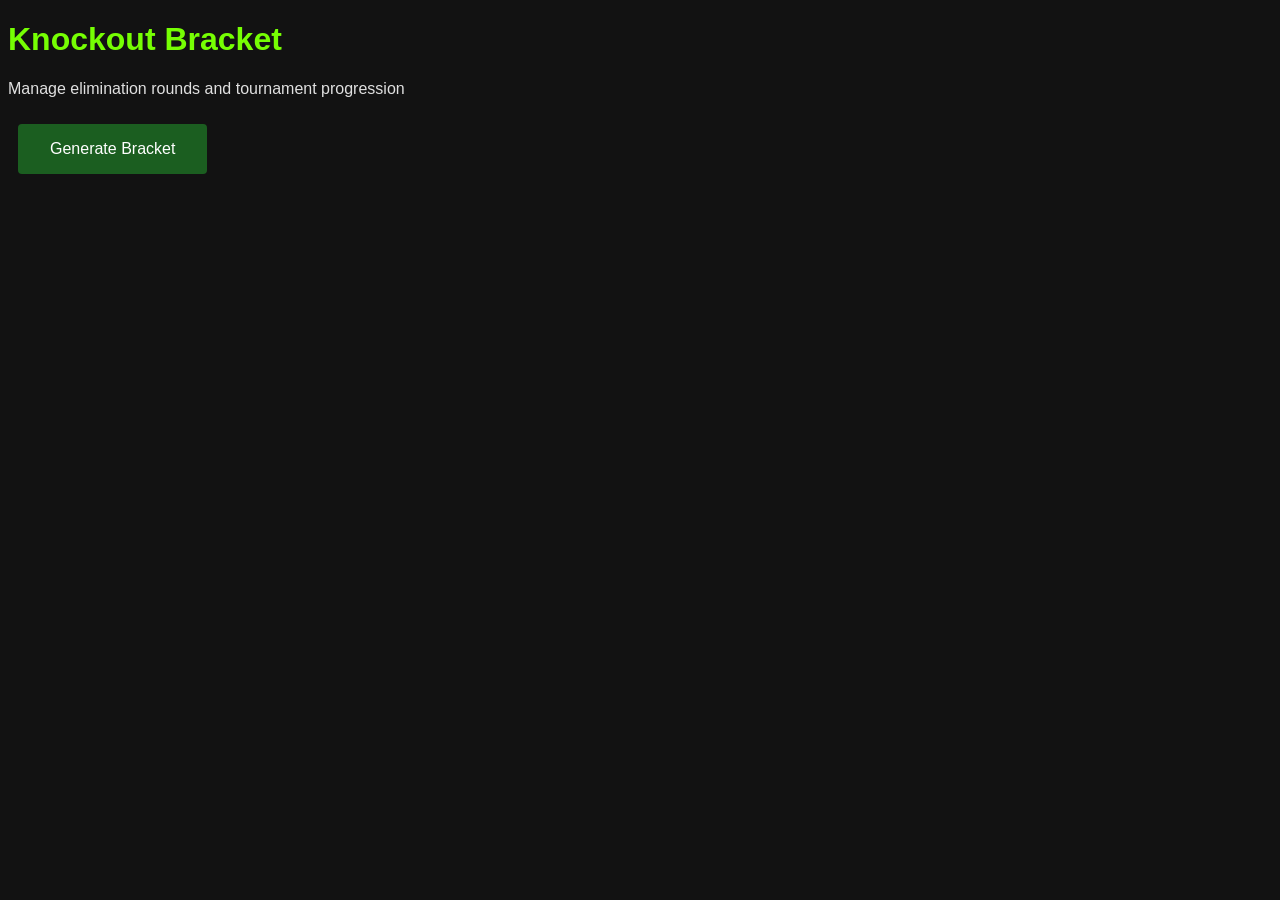
<file: bracket.html>
<!DOCTYPE html>
<html lang="en">

<head>
  <meta charset="UTF-8">
  <meta name="viewport" content="width=device-width, initial-scale=1.0">
  <title>ESM - Knockout Bracket</title>

  <link rel="stylesheet" href="styles.css">
</head>

<body>

  <!-- PAGE TITLE -->
  <header>
    <h1>Knockout Bracket</h1>
    <p>Manage elimination rounds and tournament progression</p>
  </header>


  <!-- GENERATE BRACKET -->
  <section>

    <button onclick="generateBracket()">Generate Bracket</button>

    <div id="bracketContainer"></div>

  </section>


  <!-- SCRIPTS -->
  <script src="db.js"></script>
  <script src="app.js"></script>


  <!-- BRACKET LOGIC -->
  <script>

    let bracketData = [];


    // -----------------------------
    // GENERATE BRACKET
    // -----------------------------
    async function generateBracket() {

      const teams = await getAllRecords("teams");

      if (teams.length < 2) {
        alert("Not enough teams");
        return;
      }

      shuffleArray(teams);

      bracketData = [];

      for (let i = 0; i < teams.length; i += 2) {

        if (!teams[i + 1]) break;

        bracketData.push({
          id: Date.now() + i,
          teamA: teams[i],
          teamB: teams[i + 1],
          scoreA: 0,
          scoreB: 0,
          winner: null,
          status: "pending",
          penaltyA: 0,
          penaltyB: 0,
          disqualified: false
        });

      }

      renderBracket();

    }


    // -----------------------------
    // RENDER BRACKET
    // -----------------------------
    function renderBracket() {

      const container = document.getElementById("bracketContainer");

      container.innerHTML = "";

      bracketData.forEach((m, index) => {

        const div = document.createElement("div");

        div.className = "bracket-match";

        div.innerHTML = `

          <h4>${m.teamA.name} vs ${m.teamB.name}</h4>

          <p>${m.scoreA} - ${m.scoreB}</p>

          <p>Penalties: ${m.penaltyA} - ${m.penaltyB}</p>

          <button onclick="goal(${index}, 'A')">Goal A</button>
          <button onclick="goal(${index}, 'B')">Goal B</button>

          <button onclick="penalty(${index}, 'A')">Penalty A</button>
          <button onclick="penalty(${index}, 'B')">Penalty B</button>

          <button onclick="decideWinner(${index})">Decide Winner</button>

          <button onclick="disqualify(${index})">Disqualify Match</button>

        `;

        container.appendChild(div);

      });

    }


    // -----------------------------
    // GOALS
    // -----------------------------
    function goal(i, side) {

      if (side === "A") bracketData[i].scoreA++;
      if (side === "B") bracketData[i].scoreB++;

      renderBracket();

    }


    // -----------------------------
    // PENALTIES
    // -----------------------------
    function penalty(i, side) {

      if (side === "A") bracketData[i].penaltyA++;
      if (side === "B") bracketData[i].penaltyB++;

      renderBracket();

    }


    // -----------------------------
    // DECIDE WINNER
    // -----------------------------
    function decideWinner(i) {

      const m = bracketData[i];

      if (m.scoreA > m.scoreB) {
        m.winner = m.teamA.name;
      } else if (m.scoreB > m.scoreA) {
        m.winner = m.teamB.name;
      } else {

        // penalty fallback
        if (m.penaltyA > m.penaltyB) m.winner = m.teamA.name;
        else if (m.penaltyB > m.penaltyA) m.winner = m.teamB.name;
        else m.winner = "Draw";

      }

      m.status = "completed";

      renderBracket();

    }


    // -----------------------------
    // DISQUALIFY MATCH
    // -----------------------------
    function disqualify(i) {

      const reason = prompt("Disqualification reason:");

      bracketData[i].disqualified = true;
      bracketData[i].winner = reason || "Disqualified";

      renderBracket();

    }


    // -----------------------------
    // SHUFFLE TEAMS
    // -----------------------------
    function shuffleArray(array) {

      for (let i = array.length - 1; i > 0; i--) {

        const j = Math.floor(Math.random() * (i + 1));

        [array[i], array[j]] = [array[j], array[i]];

      }

    }

  </script>

</body>

</html>
</file>
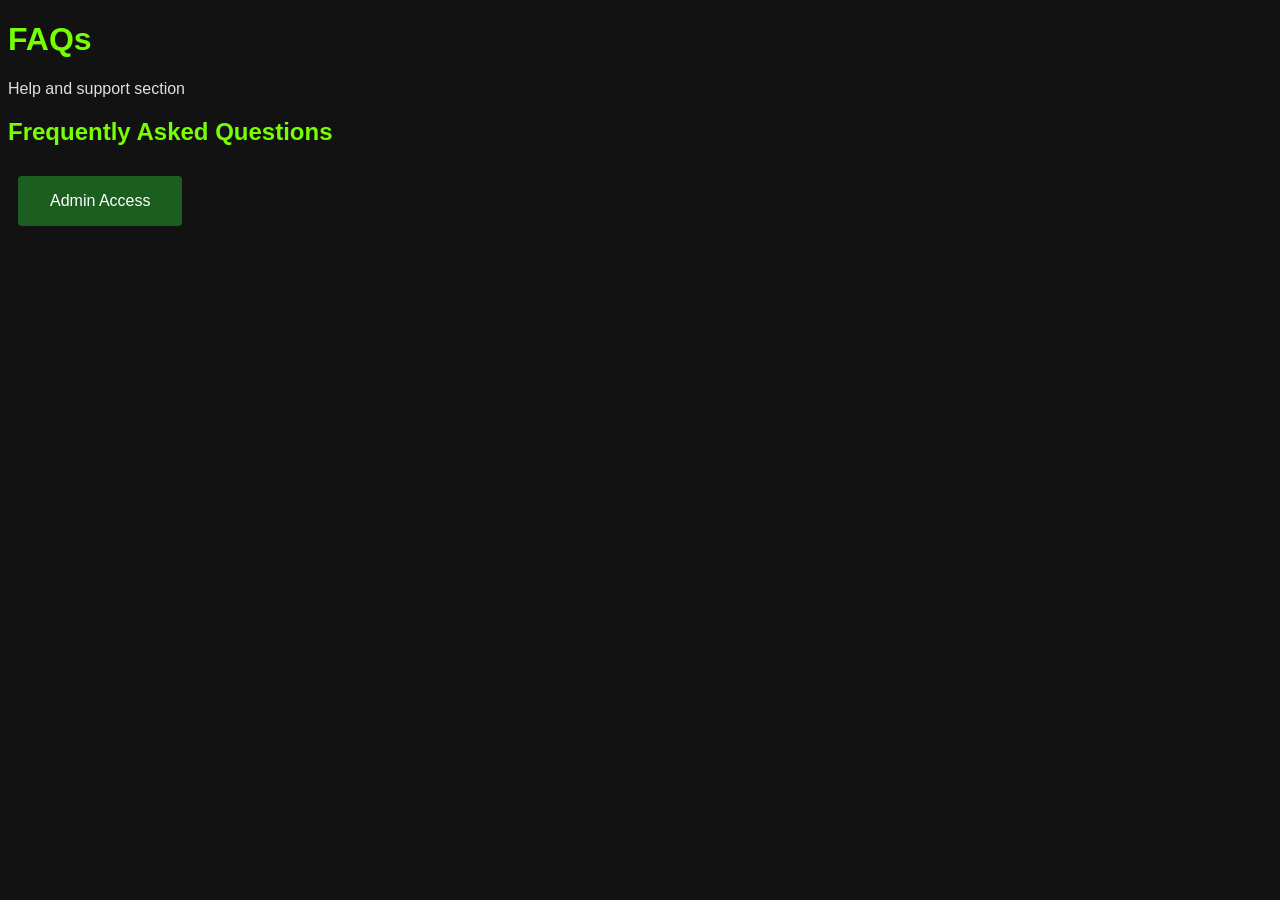
<file: FAQs.html>
<!DOCTYPE html>
<html lang="en">

<head>
  <meta charset="UTF-8">
  <meta name="viewport" content="width=device-width, initial-scale=1.0">
  <title>ESM - FAQs</title>

  <link rel="stylesheet" href="styles.css">
</head>

<body>

  <!-- PAGE TITLE -->
  <header>
    <h1>FAQs</h1>
    <p>Help and support section</p>
  </header>


  <!-- FAQ LIST (PUBLIC VIEW) -->
  <section>

    <h2>Frequently Asked Questions</h2>

    <div id="faqContainer"></div>

  </section>


  <!-- ADMIN PANEL (HIDDEN) -->
  <section id="adminPanel" style="display:none;">

    <h2>Admin FAQ Control</h2>

    <input type="text" id="faqQuestion" placeholder="Question">
    <textarea id="faqAnswer" placeholder="Answer"></textarea>

    <button onclick="addFAQ()">Add FAQ</button>

  </section>


  <!-- ADMIN ACCESS BUTTON -->
  <button onclick="openAdminLogin()">Admin Access</button>


  <!-- LOGIN MODAL (SIMPLE PROMPT STYLE) -->
  <script>

    const ADMIN_PASSWORD = "ESM6002";


    function openAdminLogin() {

      const pass = prompt("Enter Admin Password:");

      if (pass === ADMIN_PASSWORD) {

        document.getElementById("adminPanel").style.display = "block";

        alert("Admin Mode Activated");

      } else {

        alert("Access Denied");

      }

    }

  </script>


  <!-- SCRIPTS -->
  <script src="db.js"></script>
  <script src="app.js"></script>


  <!-- FAQ LOGIC -->
  <script>

    // -----------------------------
    // ADD FAQ (ADMIN ONLY)
    // -----------------------------
    async function addFAQ() {

      const question = document.getElementById("faqQuestion").value;
      const answer = document.getElementById("faqAnswer").value;

      if (!question || !answer) return;

      const faq = {
        id: Date.now().toString(),
        question,
        answer,
        createdAt: new Date().toISOString()
      };

      await addRecord("faqs", faq);

      loadFAQsUI();

    }


    // -----------------------------
    // LOAD FAQS (PUBLIC)
    // -----------------------------
    async function loadFAQsUI() {

      const container = document.getElementById("faqContainer");

      container.innerHTML = "";

      const faqs = await getAllRecords("faqs");

      faqs.forEach(f => {

        const div = document.createElement("div");

        div.innerHTML = `

          <h3>${f.question}</h3>
          <p>${f.answer}</p>

        `;

        container.appendChild(div);

      });

    }


    // -----------------------------
    // INIT
    // -----------------------------
    document.addEventListener("DOMContentLoaded", async () => {

      await initDB();

      loadFAQsUI();

    });

  </script>

</body>

  </html>
</file>
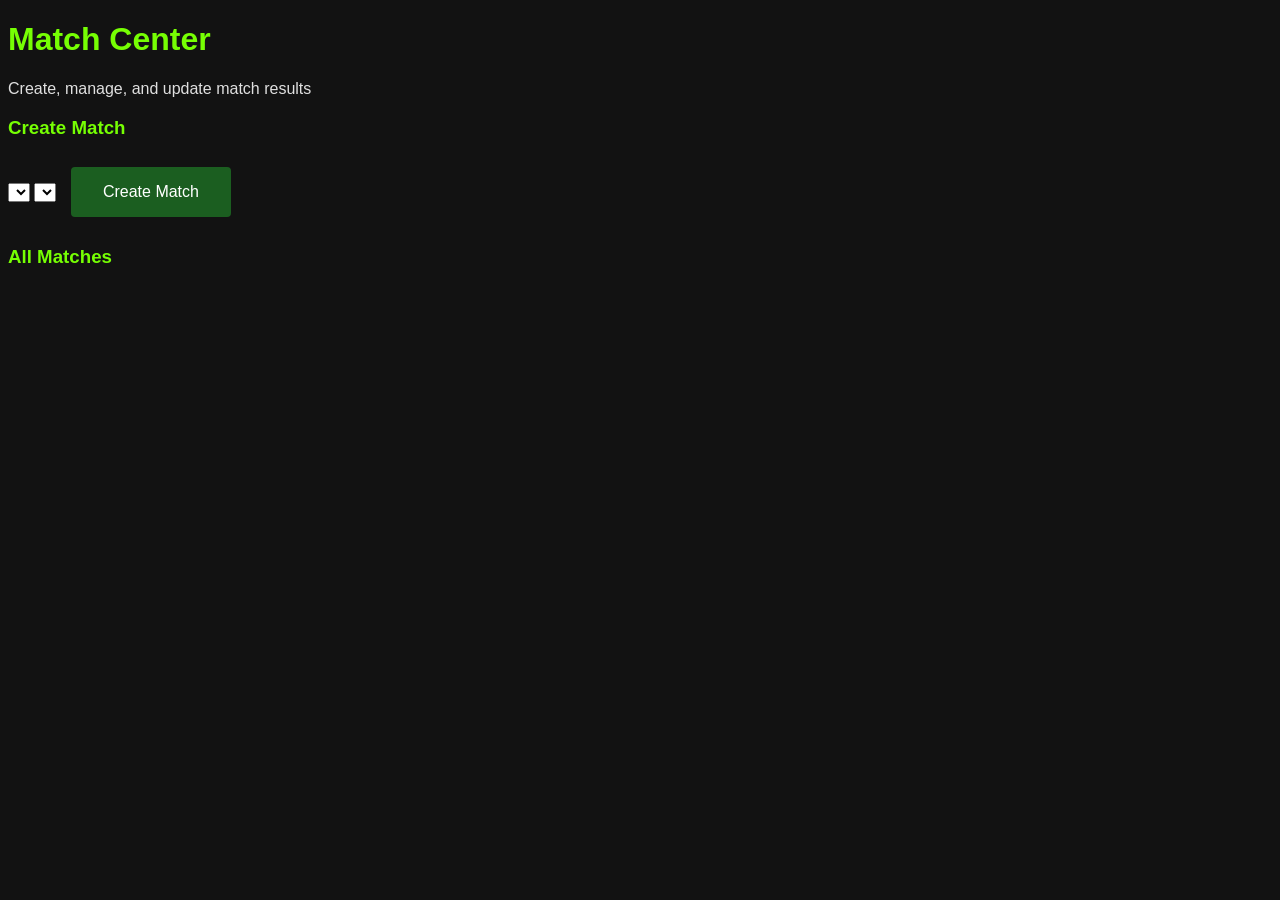
<file: matches.html>
<!DOCTYPE html>
<html lang="en">

<head>
  <meta charset="UTF-8">
  <meta name="viewport" content="width=device-width, initial-scale=1.0">
  <title>ESM - Matches</title>

  <link rel="stylesheet" href="styles.css">
</head>

<body>

  <!-- PAGE TITLE (ADDED AS REQUESTED) -->
  <header>
    <h1>Match Center</h1>
    <p>Create, manage, and update match results</p>
  </header>


  <!-- CREATE MATCH -->
  <section id="createMatchSection">

    <h3>Create Match</h3>

    <select id="teamA"></select>
    <select id="teamB"></select>

    <button onclick="createMatch()">Create Match</button>

  </section>


  <!-- MATCH LIST -->
  <section id="matchList">

    <h3>All Matches</h3>

    <div id="matchesContainer"></div>

  </section>


  <!-- SCRIPTS -->
  <script src="db.js"></script>
  <script src="app.js"></script>


  <!-- MATCH LOGIC -->
  <script>

    // -----------------------------
    // LOAD TEAMS INTO DROPDOWNS
    // -----------------------------
    async function loadTeamsForMatch() {

      const teams = await getAllRecords("teams");

      const teamA = document.getElementById("teamA");
      const teamB = document.getElementById("teamB");

      teamA.innerHTML = "";
      teamB.innerHTML = "";

      teams.forEach(t => {

        const optionA = document.createElement("option");
        optionA.value = t.id;
        optionA.textContent = t.name;

        const optionB = document.createElement("option");
        optionB.value = t.id;
        optionB.textContent = t.name;

        teamA.appendChild(optionA);
        teamB.appendChild(optionB);

      });

    }


    // -----------------------------
    // CREATE MATCH
    // -----------------------------
    async function createMatch() {

      const teamA = document.getElementById("teamA").value;
      const teamB = document.getElementById("teamB").value;

      if (teamA === teamB) {
        alert("Teams must be different");
        return;
      }

      const match = {
        id: Date.now().toString(),
        teamA,
        teamB,

        scoreA: 0,
        scoreB: 0,

        status: "pending",

        events: [],

        createdAt: new Date().toISOString()
      };

      await addRecord("matches", match);

      loadMatchesUI();

      alert("Match Created");

    }


    // -----------------------------
    // LOAD MATCHES
    // -----------------------------
    async function loadMatchesUI() {

      const container = document.getElementById("matchesContainer");

      container.innerHTML = "";

      const matches = await getAllRecords("matches");

      const teams = await getAllRecords("teams");

      function getTeamName(id) {
        const t = teams.find(x => x.id === id);
        return t ? t.name : "Unknown";
      }

      matches.forEach(m => {

        const card = document.createElement("div");
        card.className = "match-card";

        card.innerHTML = `

          <h4>${getTeamName(m.teamA)} vs ${getTeamName(m.teamB)}</h4>

          <p>Score: ${m.scoreA} - ${m.scoreB}</p>

          <button onclick="goal('${m.id}','A')">Goal A</button>
          <button onclick="goal('${m.id}','B')">Goal B</button>

          <button onclick="deleteMatch('${m.id}')">Delete</button>

        `;

        container.appendChild(card);

      });

    }


    // -----------------------------
    // ADD GOAL EVENT
    // -----------------------------
    async function goal(matchId, side) {

      const matches = await getAllRecords("matches");

      const match = matches.find(m => m.id === matchId);

      if (!match) return;

      if (side === "A") match.scoreA++;
      if (side === "B") match.scoreB++;

      match.events.push({
        type: "goal",
        side,
        time: new Date().toISOString()
      });

      await updateRecord("matches", match);

      loadMatchesUI();

    }


    // -----------------------------
    // DELETE MATCH
    // -----------------------------
    async function deleteMatch(id) {

      if (!confirm("Delete match?")) return;

      await deleteRecord("matches", id);

      loadMatchesUI();

    }


    // -----------------------------
    // INIT
    // -----------------------------
    document.addEventListener("DOMContentLoaded", async () => {

      await initDB();

      await loadTeamsForMatch();

      loadMatchesUI();

    });

  </script>

</body>

</html>
</file>
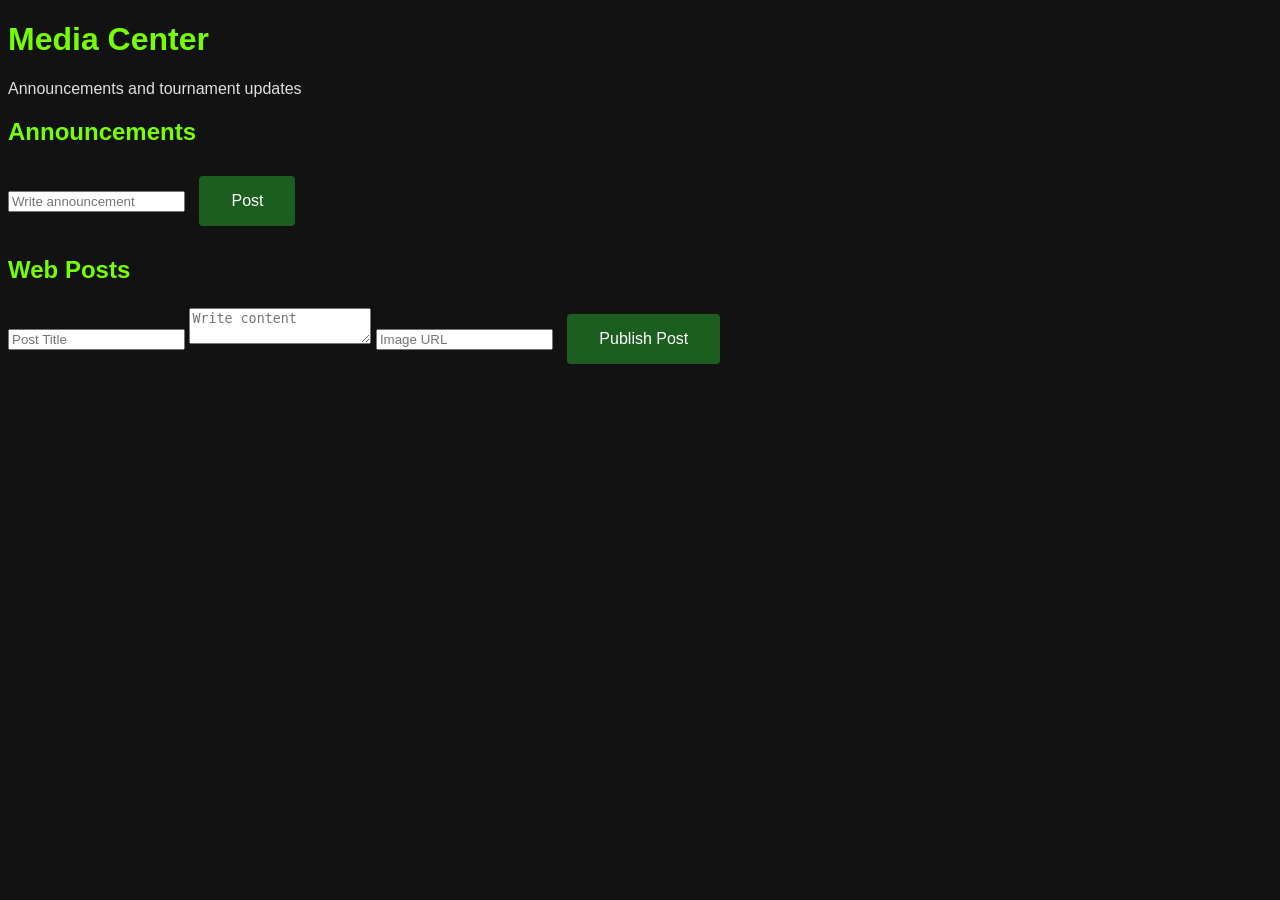
<file: media.html>
<!DOCTYPE html>
<html lang="en">

<head>
  <meta charset="UTF-8">
  <meta name="viewport" content="width=device-width, initial-scale=1.0">
  <title>ESM - Media</title>

  <link rel="stylesheet" href="styles.css">
</head>

<body>

  <!-- PAGE TITLE -->
  <header>
    <h1>Media Center</h1>
    <p>Announcements and tournament updates</p>
  </header>


  <!-- ANNOUNCEMENTS -->
  <section>

    <h2>Announcements</h2>

    <input type="text" id="announcementText" placeholder="Write announcement">
    <button onclick="addAnnouncement()">Post</button>

    <div id="announcementContainer"></div>

  </section>


  <!-- POSTS -->
  <section>

    <h2>Web Posts</h2>

    <input type="text" id="postTitle" placeholder="Post Title">
    <textarea id="postContent" placeholder="Write content"></textarea>

    <!-- URL-based media upload (as requested) -->
    <input type="text" id="postImageUrl" placeholder="Image URL">

    <button onclick="addPost()">Publish Post</button>

    <div id="postContainer"></div>

  </section>


  <!-- SCRIPTS -->
  <script src="db.js"></script>
  <script src="app.js"></script>


  <!-- MEDIA LOGIC -->
  <script>

    // -----------------------------
    // ANNOUNCEMENTS
    // -----------------------------
    async function addAnnouncement() {

      const text = document.getElementById("announcementText").value;

      if (!text) return;

      const announcement = {
        id: Date.now().toString(),
        text,
        createdAt: new Date().toISOString()
      };

      await addRecord("media", {
        type: "announcement",
        ...announcement
      });

      loadMediaUI();

    }


    // -----------------------------
    // POSTS
    // -----------------------------
    async function addPost() {

      const title = document.getElementById("postTitle").value;
      const content = document.getElementById("postContent").value;
      const imageUrl = document.getElementById("postImageUrl").value;

      if (!title || !content) return;

      const post = {
        id: Date.now().toString(),
        title,
        content,
        imageUrl,
        createdAt: new Date().toISOString()
      };

      await addRecord("media", {
        type: "post",
        ...post
      });

      loadMediaUI();

    }


    // -----------------------------
    // LOAD MEDIA
    // -----------------------------
    async function loadMediaUI() {

      const data = await getAllRecords("media");

      const announcements = data.filter(d => d.type === "announcement");
      const posts = data.filter(d => d.type === "post");

      const aContainer = document.getElementById("announcementContainer");
      const pContainer = document.getElementById("postContainer");

      aContainer.innerHTML = "";
      pContainer.innerHTML = "";


      // Render announcements
      announcements.forEach(a => {

        const div = document.createElement("div");

        div.innerHTML = `
          <p>${a.text}</p>
          <small>${new Date(a.createdAt).toLocaleString()}</small>
        `;

        aContainer.appendChild(div);

      });


      // Render posts
      posts.forEach(p => {

        const div = document.createElement("div");

        div.innerHTML = `

          <h3>${p.title}</h3>

          ${p.imageUrl ? `<img src="${p.imageUrl}" width="200">` : ""}

          <p>${p.content}</p>

          <small>${new Date(p.createdAt).toLocaleString()}</small>

        `;

        pContainer.appendChild(div);

      });

    }


    // -----------------------------
    // INIT
    // -----------------------------
    document.addEventListener("DOMContentLoaded", async () => {

      await initDB();

      loadMediaUI();

    });

  </script>

</body>

  </html>
</file>
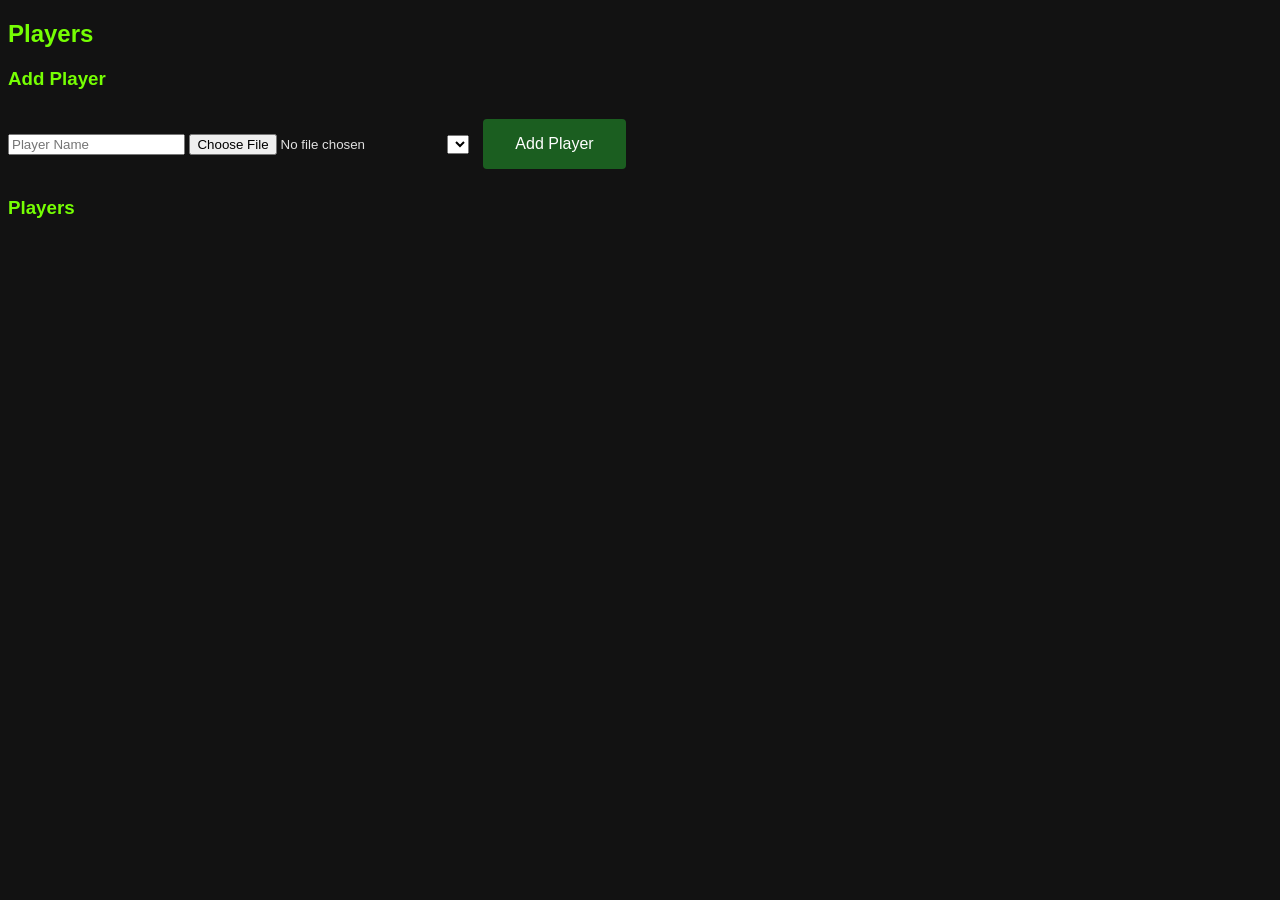
<file: player.html>
<!DOCTYPE html>
<html lang="en">

<head>
  <meta charset="UTF-8">
  <meta name="viewport" content="width=device-width, initial-scale=1.0">
  <title>ESM - Players</title>

  <link rel="stylesheet" href="styles.css">
</head>

<body>

  <header>
    <h2>Players</h2>
  </header>

  <!-- CREATE PLAYER -->
  <section id="createPlayerSection">

    <h3>Add Player</h3>

    <input type="text" id="playerName" placeholder="Player Name">

    <input type="file" id="playerPhoto">

    <!-- Team selector -->
    <select id="playerTeam"></select>

    <button onclick="createPlayer()">Add Player</button>

  </section>


  <!-- PLAYER LIST -->
  <section id="playerList">

    <h3>Players</h3>

    <div id="playersContainer"></div>

  </section>


  <!-- SCRIPTS -->
  <script src="db.js"></script>
  <script src="app.js"></script>


  <!-- PLAYER LOGIC -->
  <script>

    // -----------------------------
    // LOAD TEAMS INTO DROPDOWN
    // -----------------------------
    async function loadTeamOptions() {

      const select = document.getElementById("playerTeam");

      select.innerHTML = "";

      const teams = await getAllRecords("teams");

      teams.forEach(t => {

        const option = document.createElement("option");

        option.value = t.id;
        option.textContent = t.name;

        select.appendChild(option);

      });

    }


    // -----------------------------
    // CREATE PLAYER
    // -----------------------------
    async function createPlayer() {

      const name = document.getElementById("playerName").value;
      const teamId = document.getElementById("playerTeam").value;
      const photoInput = document.getElementById("playerPhoto");

      if (!name || !teamId) {
        alert("Player name and team required");
        return;
      }

      let photo = null;

      if (photoInput.files.length > 0) {
        photo = await fileToBase64(photoInput.files[0]);
      }

      const player = {
        id: Date.now().toString(),
        name,
        teamId,
        photo,

        // -----------------------------
        // STATS SYSTEM (CORE ENGINE)
        // -----------------------------
        goals: 0,
        assists: 0,
        yellowCards: 0,
        redCards: 0,
        cleanSheets: 0, // Goalkeepers only

        createdAt: new Date().toISOString()
      };

      await addRecord("players", player);

      clearPlayerForm();
      loadPlayersUI();

      alert("Player Added");

    }


    // -----------------------------
    // LOAD PLAYERS
    // -----------------------------
    async function loadPlayersUI() {

      const container = document.getElementById("playersContainer");

      container.innerHTML = "";

      const players = await getAllRecords("players");

      players.forEach(p => {

        const card = document.createElement("div");
        card.className = "player-card";

        card.innerHTML = `

          <div class="card-header">
            ${p.photo ? `<img src="${p.photo}" width="50">` : ""}
            <h4>${p.name}</h4>
          </div>

          <p>Team ID: ${p.teamId}</p>

          <p>Goals: ${p.goals}</p>
          <p>Assists: ${p.assists}</p>
          <p>Yellow Cards: ${p.yellowCards}</p>
          <p>Red Cards: ${p.redCards}</p>
          <p>Clean Sheets: ${p.cleanSheets}</p>

          <button onclick="deletePlayer('${p.id}')">Delete</button>

        `;

        container.appendChild(card);

      });

    }


    // -----------------------------
    // DELETE PLAYER
    // -----------------------------
    async function deletePlayer(id) {

      if (!confirm("Delete this player?")) return;

      await deleteRecord("players", id);

      loadPlayersUI();

    }


    // -----------------------------
    // FILE CONVERTER
    // -----------------------------
    function fileToBase64(file) {

      return new Promise((resolve, reject) => {

        const reader = new FileReader();

        reader.onload = () => resolve(reader.result);
        reader.onerror = err => reject(err);

        reader.readAsDataURL(file);

      });

    }


    // -----------------------------
    // CLEAR FORM
    // -----------------------------
    function clearPlayerForm() {

      document.getElementById("playerName").value = "";
      document.getElementById("playerPhoto").value = "";

    }


    // -----------------------------
    // INITIAL LOAD
    // -----------------------------
    document.addEventListener("DOMContentLoaded", async () => {

      await initDB();

      await loadTeamOptions();

      loadPlayersUI();

    });

  </script>

</body>

  </html>
</file>
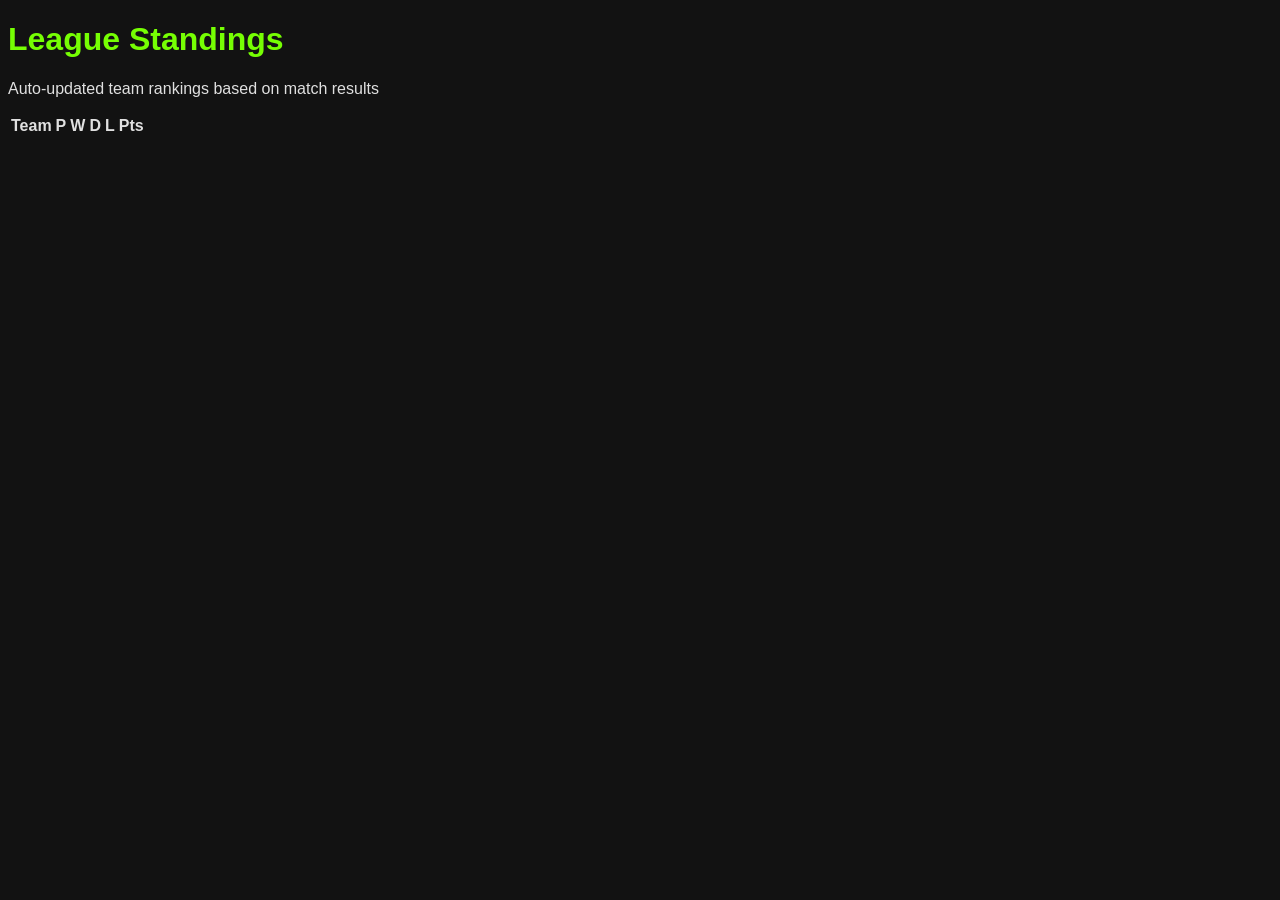
<file: standings.html>
<!DOCTYPE html>
<html lang="en">

<head>
  <meta charset="UTF-8">
  <meta name="viewport" content="width=device-width, initial-scale=1.0">
  <title>ESM - Standings</title>

  <link rel="stylesheet" href="styles.css">
</head>

<body>

  <!-- PAGE TITLE -->
  <header>
    <h1>League Standings</h1>
    <p>Auto-updated team rankings based on match results</p>
  </header>


  <!-- STANDINGS TABLE -->
  <section>

    <div id="standingsContainer"></div>

  </section>


  <!-- SCRIPTS -->
  <script src="db.js"></script>
  <script src="app.js"></script>


  <!-- STANDINGS LOGIC -->
  <script>

    // -----------------------------
    // CALCULATE STANDINGS
    // -----------------------------
    async function calculateStandings() {

      const teams = await getAllRecords("teams");
      const matches = await getAllRecords("matches");

      let table = {};

      // Initialize teams
      teams.forEach(t => {

        table[t.id] = {
          teamId: t.id,
          name: t.name,
          played: 0,
          wins: 0,
          draws: 0,
          losses: 0,
          points: 0
        };

      });


      // Process matches
      matches.forEach(m => {

        const A = table[m.teamA];
        const B = table[m.teamB];

        if (!A || !B) return;

        A.played++;
        B.played++;

        if (m.scoreA > m.scoreB) {

          A.wins++;
          A.points += 3;

          B.losses++;

        } else if (m.scoreB > m.scoreA) {

          B.wins++;
          B.points += 3;

          A.losses++;

        } else {

          A.draws++;
          B.draws++;

          A.points += 1;
          B.points += 1;

        }

      });


      return Object.values(table).sort((a, b) => b.points - a.points);

    }


    // -----------------------------
    // RENDER TABLE
    // -----------------------------
    async function loadStandingsUI() {

      const container = document.getElementById("standingsContainer");

      container.innerHTML = "";

      const data = await calculateStandings();

      const table = document.createElement("table");

      table.innerHTML = `

        <tr>
          <th>Team</th>
          <th>P</th>
          <th>W</th>
          <th>D</th>
          <th>L</th>
          <th>Pts</th>
        </tr>

      `;

      data.forEach(t => {

        const row = document.createElement("tr");

        row.innerHTML = `

          <td>${t.name}</td>
          <td>${t.played}</td>
          <td>${t.wins}</td>
          <td>${t.draws}</td>
          <td>${t.losses}</td>
          <td>${t.points}</td>

        `;

        table.appendChild(row);

      });

      container.appendChild(table);

    }


    // -----------------------------
    // INIT
    // -----------------------------
    document.addEventListener("DOMContentLoaded", async () => {

      await initDB();

      loadStandingsUI();

    });

  </script>

</body>

</html>
</file>
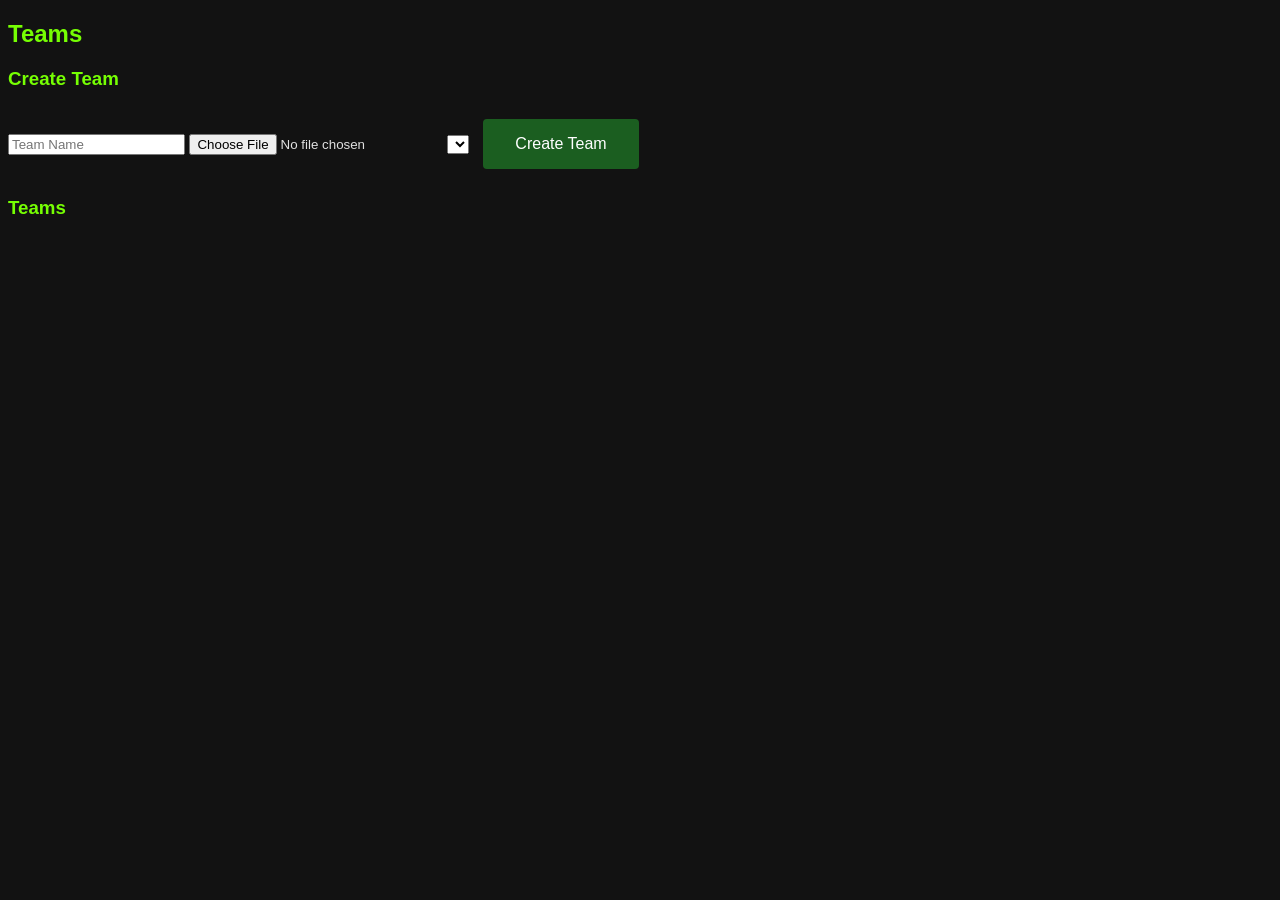
<file: teams.html>
<!DOCTYPE html>
<html lang="en">

<head>
  <meta charset="UTF-8">
  <meta name="viewport" content="width=device-width, initial-scale=1.0">
  <title>ESM - Teams</title>

  <link rel="stylesheet" href="styles.css">
</head>

<body>

  <header>
    <h2>Teams</h2>
  </header>

  <!-- CREATE TEAM -->
  <section id="createTeamSection">

    <h3>Create Team</h3>

    <input type="text" id="teamName" placeholder="Team Name">

    <input type="file" id="teamLogo">

    <!-- Tournament selector (IMPORTANT: teams belong to tournaments) -->
    <select id="teamTournament"></select>

    <button onclick="createTeam()">Create Team</button>

  </section>


  <!-- TEAM LIST -->
  <section id="teamList">

    <h3>Teams</h3>

    <div id="teamsContainer"></div>

  </section>


  <!-- SCRIPTS -->
  <script src="db.js"></script>
  <script src="app.js"></script>


  <!-- TEAM LOGIC -->
  <script>

    // -----------------------------
    // LOAD TOURNAMENTS INTO DROPDOWN
    // -----------------------------
    async function loadTournamentOptions() {

      const select = document.getElementById("teamTournament");

      select.innerHTML = "";

      const tournaments = await getAllRecords("tournaments");

      tournaments.forEach(t => {

        const option = document.createElement("option");

        option.value = t.id;
        option.textContent = t.name;

        select.appendChild(option);

      });

    }


    // -----------------------------
    // CREATE TEAM
    // -----------------------------
    async function createTeam() {

      const name = document.getElementById("teamName").value;
      const tournamentId = document.getElementById("teamTournament").value;
      const logoInput = document.getElementById("teamLogo");

      if (!name || !tournamentId) {
        alert("Team name and tournament required");
        return;
      }

      let logo = null;

      if (logoInput.files.length > 0) {
        logo = await fileToBase64(logoInput.files[0]);
      }

      const team = {
        id: Date.now().toString(),
        name,
        tournamentId,
        logo,
        createdAt: new Date().toISOString()
      };

      await addRecord("teams", team);

      clearTeamForm();
      loadTeamsUI();

      alert("Team Created");

    }


    // -----------------------------
    // LOAD TEAMS
    // -----------------------------
    async function loadTeamsUI() {

      const container = document.getElementById("teamsContainer");

      container.innerHTML = "";

      const teams = await getAllRecords("teams");

      teams.forEach(t => {

        const card = document.createElement("div");
        card.className = "team-card";

        card.innerHTML = `

          <div class="card-header">
            ${t.logo ? `<img src="${t.logo}" width="50">` : ""}
            <h4>${t.name}</h4>
          </div>

          <p>Tournament ID: ${t.tournamentId}</p>

          <button onclick="deleteTeam('${t.id}')">Delete</button>

        `;

        container.appendChild(card);

      });

    }


    // -----------------------------
    // DELETE TEAM
    // -----------------------------
    async function deleteTeam(id) {

      if (!confirm("Delete this team?")) return;

      await deleteRecord("teams", id);

      loadTeamsUI();

    }


    // -----------------------------
    // FILE TO BASE64 (LOCAL HELPER)
    // -----------------------------
    function fileToBase64(file) {

      return new Promise((resolve, reject) => {

        const reader = new FileReader();

        reader.onload = () => resolve(reader.result);
        reader.onerror = err => reject(err);

        reader.readAsDataURL(file);

      });

    }


    // -----------------------------
    // CLEAR FORM
    // -----------------------------
    function clearTeamForm() {

      document.getElementById("teamName").value = "";
      document.getElementById("teamLogo").value = "";

    }


    // -----------------------------
    // INITIAL LOAD
    // -----------------------------
    document.addEventListener("DOMContentLoaded", async () => {

      await initDB();

      await loadTournamentOptions();

      loadTeamsUI();

    });

  </script>

</body>

  </html>
</file>
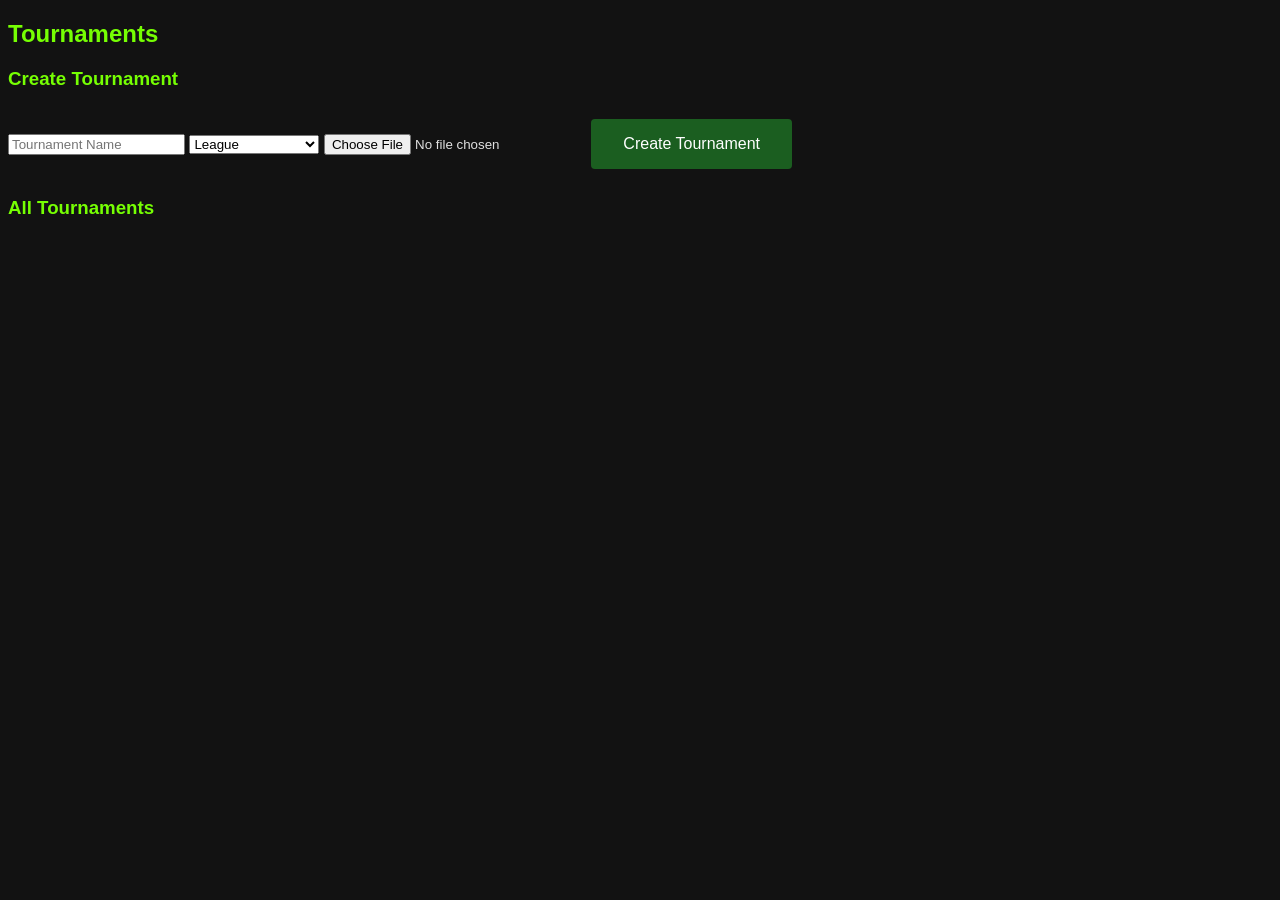
<file: tournament.html>
<!DOCTYPE html>
<html lang="en">

<head>
  <meta charset="UTF-8">
  <meta name="viewport" content="width=device-width, initial-scale=1.0">
  <title>ESM - Tournaments</title>

  <link rel="stylesheet" href="styles.css">
</head>

<body>

  <header>
    <h2>Tournaments</h2>
  </header>

  <!-- CREATE TOURNAMENT -->
  <section id="createTournamentSection">

    <h3>Create Tournament</h3>

    <input type="text" id="tournamentName" placeholder="Tournament Name">

    <select id="tournamentType">
      <option value="league">League</option>
      <option value="knockout">Knockout</option>
      <option value="group_knockout">Group + Knockout</option>
    </select>

    <input type="file" id="tournamentLogo">

    <button onclick="createTournament()">Create Tournament</button>

  </section>


  <!-- TOURNAMENT LIST -->
  <section id="tournamentList">

    <h3>All Tournaments</h3>

    <div id="tournamentsContainer"></div>

  </section>


  <!-- SCRIPTS -->
  <script src="db.js"></script>
  <script src="admin-utils.js"></script>
  <script src="app.js"></script>


  <!-- TOURNAMENT LOGIC (MERGED) -->
  <script>

    // -----------------------------
    // CREATE TOURNAMENT
    // -----------------------------
    async function createTournament() {

      const name = document.getElementById("tournamentName").value;
      const type = document.getElementById("tournamentType").value;
      const logoInput = document.getElementById("tournamentLogo");

      if (!name) {
        alert("Tournament name required");
        return;
      }

      let logo = null;

      if (logoInput.files.length > 0) {
        logo = await fileToBase64(logoInput.files[0]);
      }

      const tournament = {
        id: Date.now().toString(),
        name,
        type,
        logo,
        createdAt: new Date().toISOString()
      };

      await addRecord("tournaments", tournament);

      clearForm();
      loadTournamentsUI();

      alert("Tournament Created");

    }


    // -----------------------------
    // CONVERT FILE TO BASE64
    // -----------------------------
    function fileToBase64(file) {

      return new Promise((resolve, reject) => {

        const reader = new FileReader();

        reader.onload = () => resolve(reader.result);
        reader.onerror = error => reject(error);

        reader.readAsDataURL(file);

      });

    }


    // -----------------------------
    // LOAD TOURNAMENTS
    // -----------------------------
    async function loadTournamentsUI() {

      const container = document.getElementById("tournamentsContainer");

      container.innerHTML = "";

      const tournaments = await getAllRecords("tournaments");

      tournaments.forEach(t => {

        const card = document.createElement("div");
        card.className = "tournament-card";

        card.innerHTML = `

          <div class="card-header">
            ${t.logo ? `<img src="${t.logo}" width="50">` : ""}
            <h4>${t.name}</h4>
          </div>

          <p>Type: ${t.type}</p>
          <p>Created: ${new Date(t.createdAt).toLocaleString()}</p>

          <button onclick="deleteTournament('${t.id}')">Delete</button>

        `;

        container.appendChild(card);

      });

    }


    // -----------------------------
    // DELETE TOURNAMENT
    // -----------------------------
    async function deleteTournament(id) {

      if (!confirm("Delete this tournament?")) return;

      await deleteRecord("tournaments", id);

      loadTournamentsUI();

    }


    // -----------------------------
    // CLEAR FORM
    // -----------------------------
    function clearForm() {

      document.getElementById("tournamentName").value = "";
      document.getElementById("tournamentLogo").value = "";

    }


    // -----------------------------
    // INITIAL LOAD
    // -----------------------------
    document.addEventListener("DOMContentLoaded", async () => {

      await initDB();
      loadTournamentsUI();

    });

  </script>

</body>

    </html>
</file>
<file: styles.css>
.container {
    display: flex;
    flex-direction: column;
    align-items: center;
    padding: 16px;
}

body {
    background-color: #121212; /* Dark background */
    color: #e0e0e0; /* Light text */
    font-family: 'Arial', sans-serif;
}

h1, h2, h3, h4, h5, h6 {
    color: #76ff03; /* Green accent */
}

button {
    background-color: #1b5e20; /* Dark green background */
    color: #ffffff;
    border: none;
    border-radius: 4px;
    padding: 12px 24px;
    margin: 8px 0;
    cursor: pointer;
    font-size: 16px;
    transition: background-color 0.3s;
}

button:hover {
    background-color: #4caf50; /* Lighter green on hover */
}

/* Responsive design */
@media (min-width: 320px) {
    .container {
        width: 90%;
    }
}

/* Touch-friendly spacing */
button {
    margin: 10px;
    padding: 16px 32px;
}
</file>
